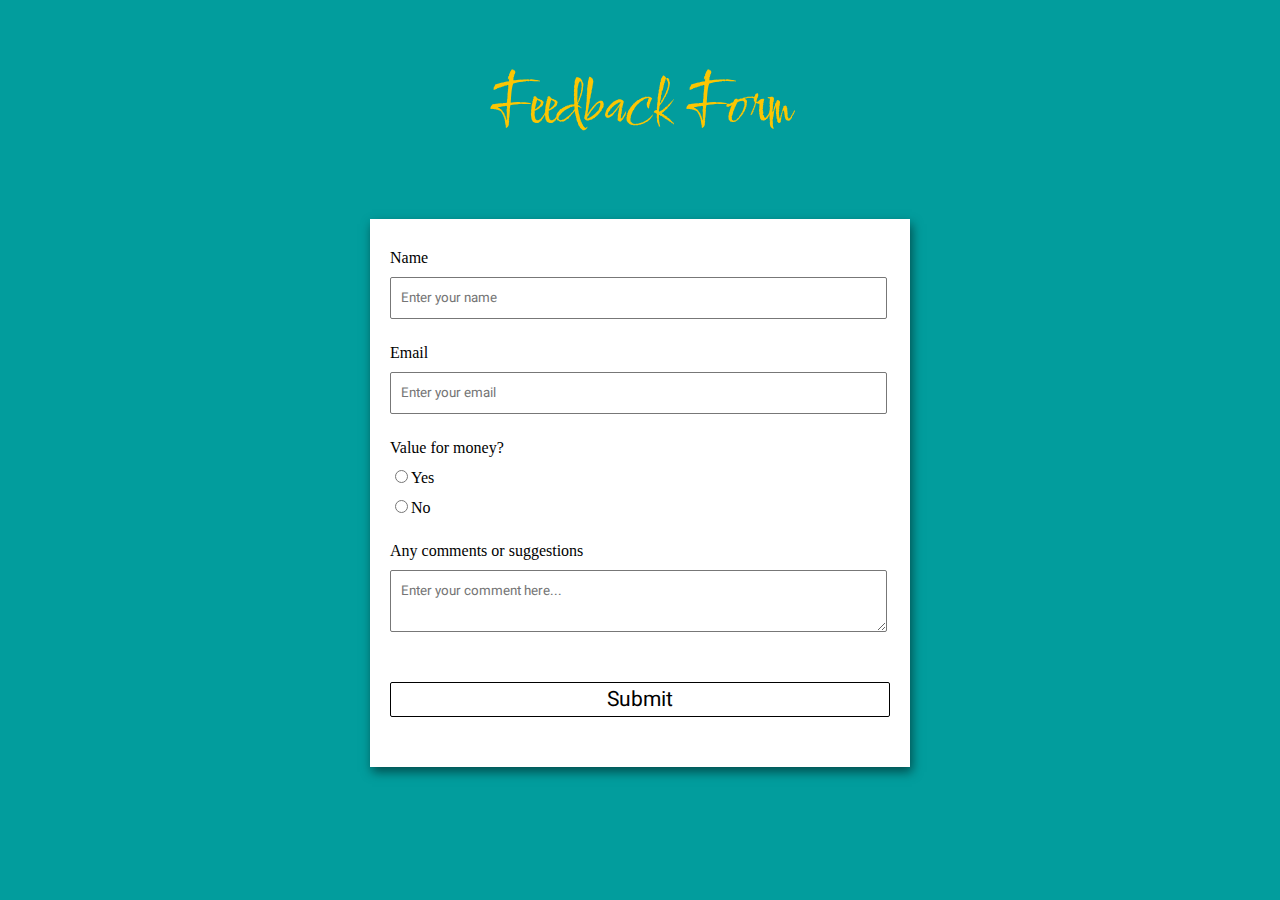
<file: feedback.html>
<!DOCTYPE html>
<html lang="en" dir="ltr">
  <head>
    <meta charset="utf-8">
    <title>Tourest - Explore the World</title>
    <link rel="preconnect" href="https://fonts.googleapis.com">
    <link rel="preconnect" href="https://fonts.gstatic.com" crossorigin>
    <link
    href="https://fonts.googleapis.com/css2?family=Abril+Fatface&family=Comforter+Brush&family=Heebo:wght@400;500;600;700&display=swap"
    rel="stylesheet">
    <link rel="stylesheet" href="./assets/css/feedback-form-style.css" />
    <link rel="shortcut icon" href="./favicon.svg" type="image/svg+xml">
  </head>
  <body>
    <p>Feedback Form</p>
    <form id="form" onsubmit="myFunction()">
      <div class="form-control">
        <label for="name" id="label-name">
          Name
        </label>
        <input required type="text" id="name" placeholder="Enter your name"/>
      </div>
      <div class="form-control">
        <label for="email" id="label-email">
          Email
        </label>
        <input required type="email" id="email" placeholder="Enter your email"/>
      </div>
      <div class="form-control">
        <label for="price" id="label-price">
          Value for money?
        </label>
        <label for="recommend-1">
          <input type="radio" name="recommend" id="recommend-1">Yes</input>
        </label>
        <label for="recommend-2">
          <input type="radio" name="recommend" id="recommend-2">No</input>
        </label>
      </div>
      <div class="form-control">
          <label for="comment">
              Any comments or suggestions
          </label>
          <textarea name="comment" id="comment" placeholder="Enter your comment here..."></textarea>
      </div>
      <button type="submit" value="submit">
          Submit
      </button>
    </form>
    <script>
      function myFunction() {
        alert("Submitted Succesfully!!");
      }
    </script>
  </body>
</html>
</file>
<file: assets/css/feedback-form-style.css>
body{
  text-align:center;
  background-color: hsl(180,98%,31%);
}
p{
  font-family: 'Comforter Brush', cursive;
  color: hsl(47, 98%, 50%);
  font-size:4rem;
}
form {
    background-color: #fff;
    max-width: 500px;
    margin:  50px auto;
    padding: 30px 20px;
    box-shadow: 2px 5px 10px rgba(0, 0, 0, 0.5);
}
.form-control {
    text-align: left;
    margin-bottom: 25px;
}
.form-control label {
    display: block;
    margin-bottom: 10px;
}
.form-control input,
.form-control select,
.form-control textarea {
    border: 1px solid #777;
    border-radius: 2px;
    font-family: 'Heebo', sans-serif;
    padding: 10px;
    display: block;
    width: 95%;
}

.form-control input[type="radio"],
.form-control input[type="checkbox"] {
    display: inline-block;
    width: auto;
}

button {
    background-color: white ;
    border: 1px solid black;
    border-radius: 2px;
    font-family: 'Heebo', sans-serif;
    font-size: 21px;
    display: block;
    width: 100%;
    margin-top: 50px;
    margin-bottom: 20px;
}
button:hover{
  background-color:black;
  border:1px solid white;
  color:white;
}
</file>
